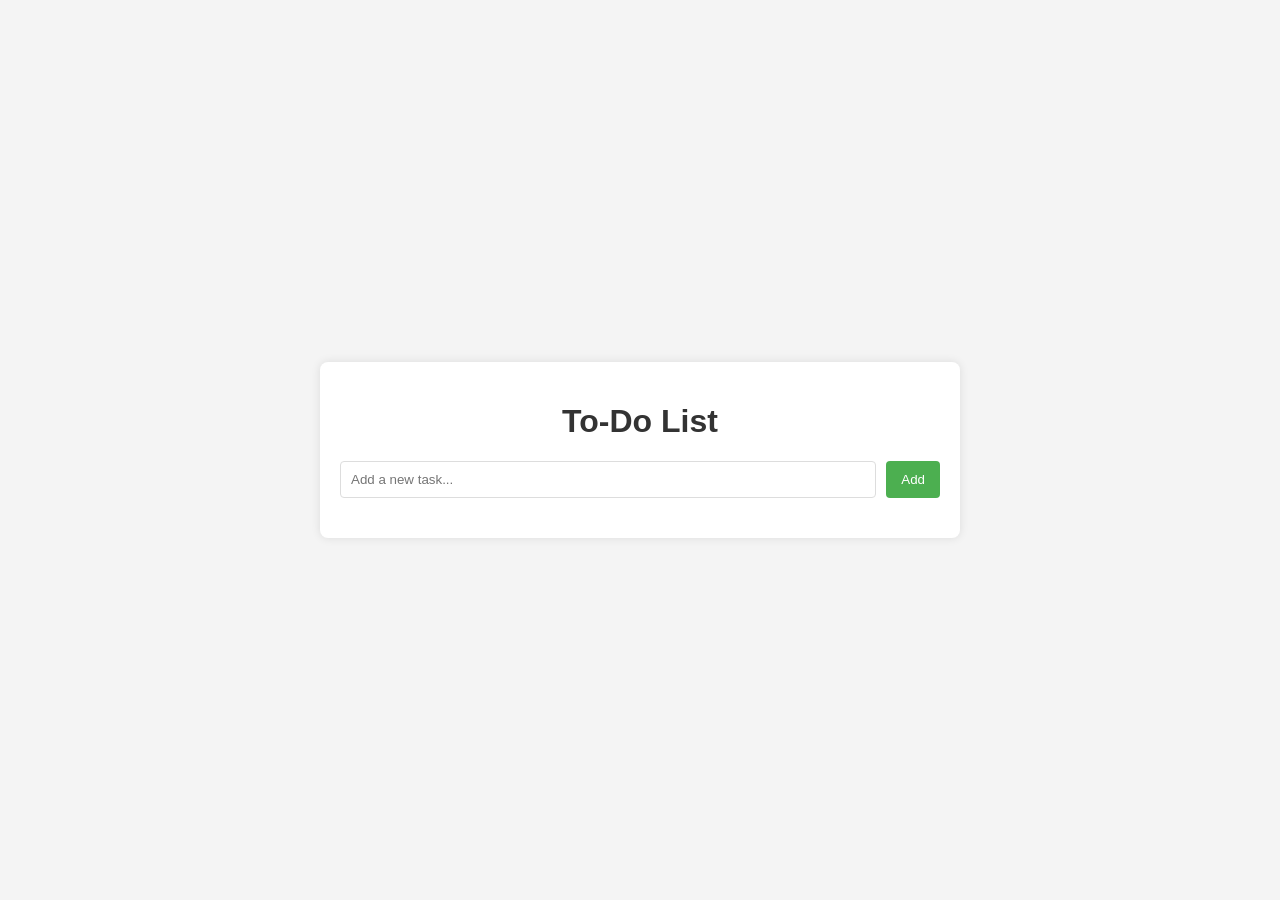
<file: uploads/index.html>
<!DOCTYPE html>
<html lang="en">
<head>
    <meta charset="UTF-8">
    <meta name="viewport" content="width=device-width, initial-scale=1.0">
    <title>Simple To-Do App</title>
    <link rel="stylesheet" href="style.css">
</head>
<body>
    <div class="container">
        <h1>To-Do List</h1>
        <div class="input-section">
            <input type="text" id="taskInput" placeholder="Add a new task...">
            <button id="addButton">Add</button>
        </div>
        <ul id="taskList">
            <!-- Tasks will be added here -->
        </ul>
    </div>
    <script src="script.js"></script>
</body>
</html>
</file>
<file: uploads/style.css>
body {
    font-family: Arial, sans-serif;
    background-color: #f4f4f4;
    margin: 0;
    padding: 0;
    display: flex;
    justify-content: center;
    align-items: center;
    min-height: 100vh;
}

.container {
    background-color: #fff;
    padding: 20px;
    border-radius: 8px;
    box-shadow: 0 0 10px rgba(0, 0, 0, 0.1);
    width: 80%;
    max-width: 600px;
}

h1 {
    text-align: center;
    color: #333;
}

.input-section {
    display: flex;
    margin-bottom: 20px;
}

.input-section input {
    flex: 1;
    padding: 10px;
    border: 1px solid #ddd;
    border-radius: 4px;
    margin-right: 10px;
}

.input-section button {
    background-color: #4CAF50;
    color: white;
    padding: 10px 15px;
    border: none;
    border-radius: 4px;
    cursor: pointer;
}

.input-section button:hover {
    background-color: #3e8e41;
}

#taskList {
    list-style: none;
    padding: 0;
}

#taskList li {
    padding: 10px;
    border-bottom: 1px solid #eee;
    display: flex;
    justify-content: space-between;
    align-items: center;
}

#taskList li:last-child {
    border-bottom: none;
}

#taskList li .delete-button {
    background-color: #f44336;
    color: white;
    border: none;
    padding: 5px 10px;
    border-radius: 4px;
    cursor: pointer;
}

#taskList li .delete-button:hover {
    background-color: #da190b;
}
</file>
